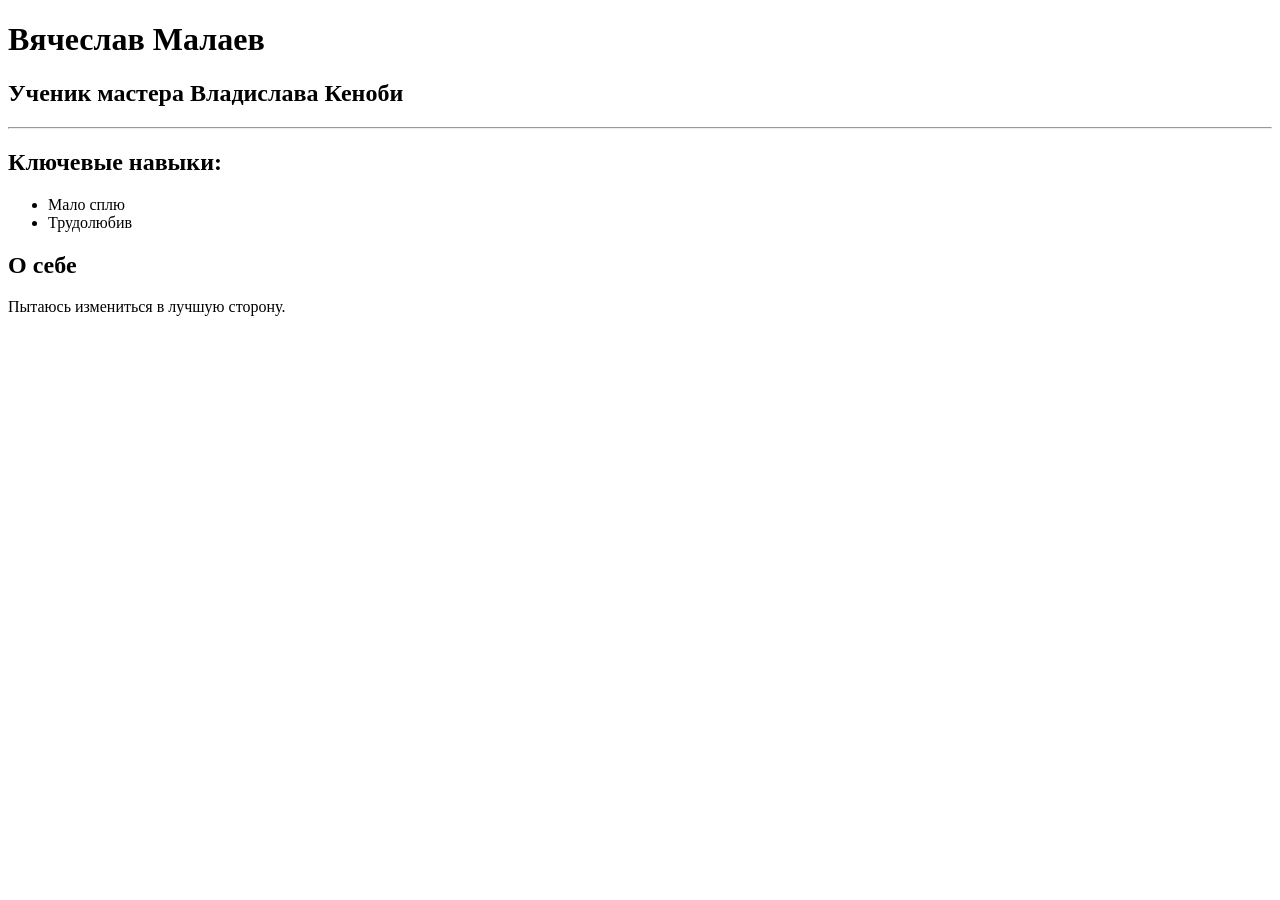
<file: index.html>
<!DOCTYPE html>
<html lang="ru">
  <head>
    <meta charset="UTF-8">
    <title>Моё описание</title>
    <link rel="stylesheet" href="C:/Users/User/Desktop/learning/home work/style.css">
  </head>
  <body>
 <main>
    <h1>Вячеслав Малаев</h1>
    <h2>Ученик мастера Владислава Кеноби</h2>

    <hr>

    <section>
        <h2>Ключевые навыки:</h2>
        <ul>
            <li>Мало сплю</li>
            <li>Трудолюбив</li>
          
        </ul>
    </section>

    <section>
        <h2>О себе</h2>
        <p>Пытаюсь измениться в лучшую сторону.</p>
    </section>
</main>
  </body>
</html>
</file>
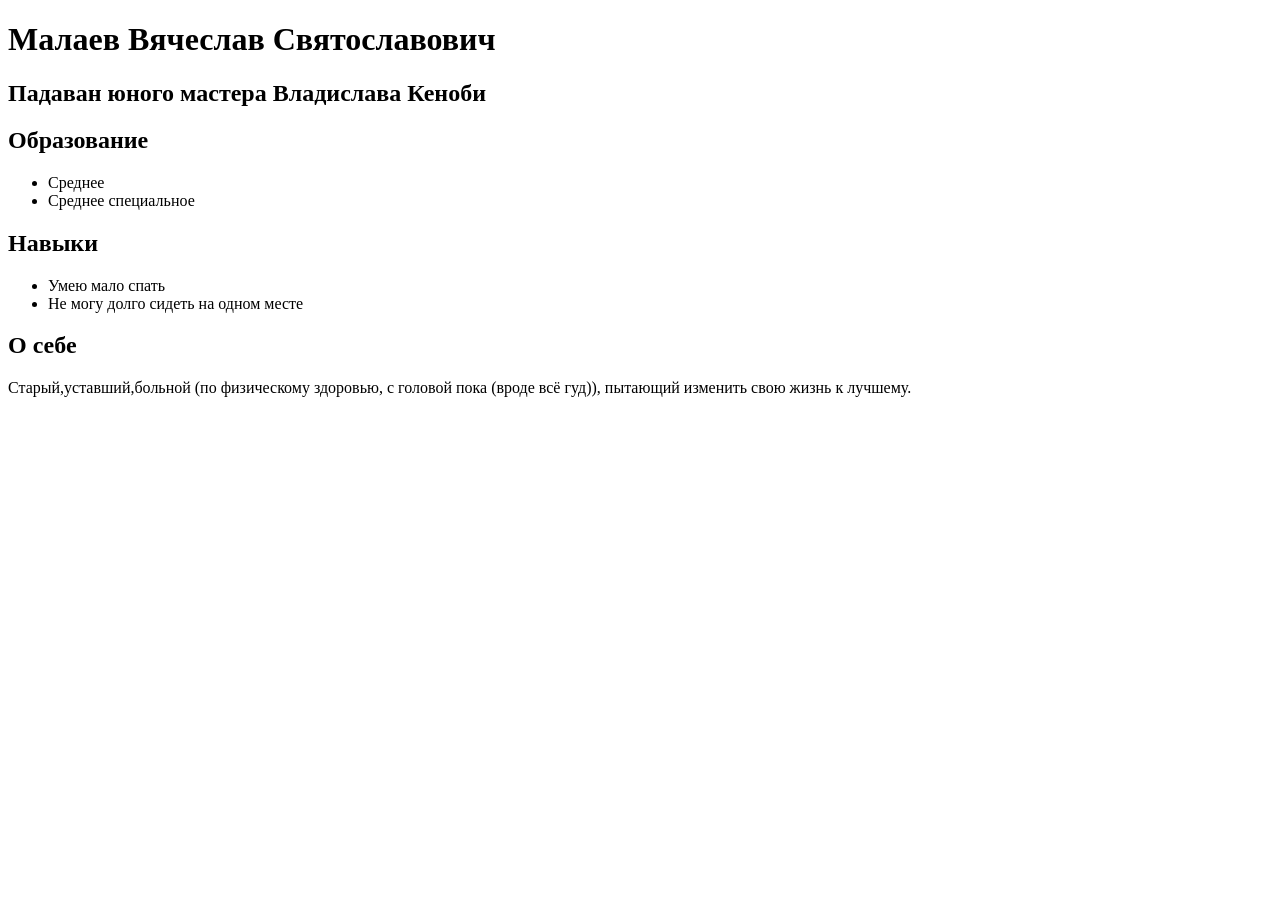
<file: Html.html>
<!DOCTYPE html>
<html lang="ru">
  <head>
    <meta charset="UTF-8">
    <meta name="viewport" content="width=device-width, initial-scale=1.0">
    <title>Моё описание</title>
    <link rel="stylesheet" href="C:\Users\User\Desktop\learning\home work\Css.css">
  </head>
  <body>
    <main>
      <!-- BEGIN (write your solution here) -->
      <h1>Малаев Вячеслав Святославович</h1>
      <h2>Падаван юного мастера Владислава Кеноби</h2>
      <section>
          <h2>Образование</h2>
          <ul>
            <li>Cреднее</li>
            <li>Среднее специальное</li>
          </ul>
      </section>
      
      <section>
          <h2>Навыки</h2>
          <ul>
            <li>Умею мало спать</li>
            <li>Не могу долго сидеть на одном месте</li>
          </ul>      
      </section>
      
      <section>
          <h2>О себе</h2>
          <p>Старый,уставший,больной (по физическому здоровью, с головой пока (вроде всё гуд)), пытающий изменить свою жизнь к
            лучшему.</p>
      
      </section>
      <!-- END -->
    </main>
  </body>
</html>
</file>
